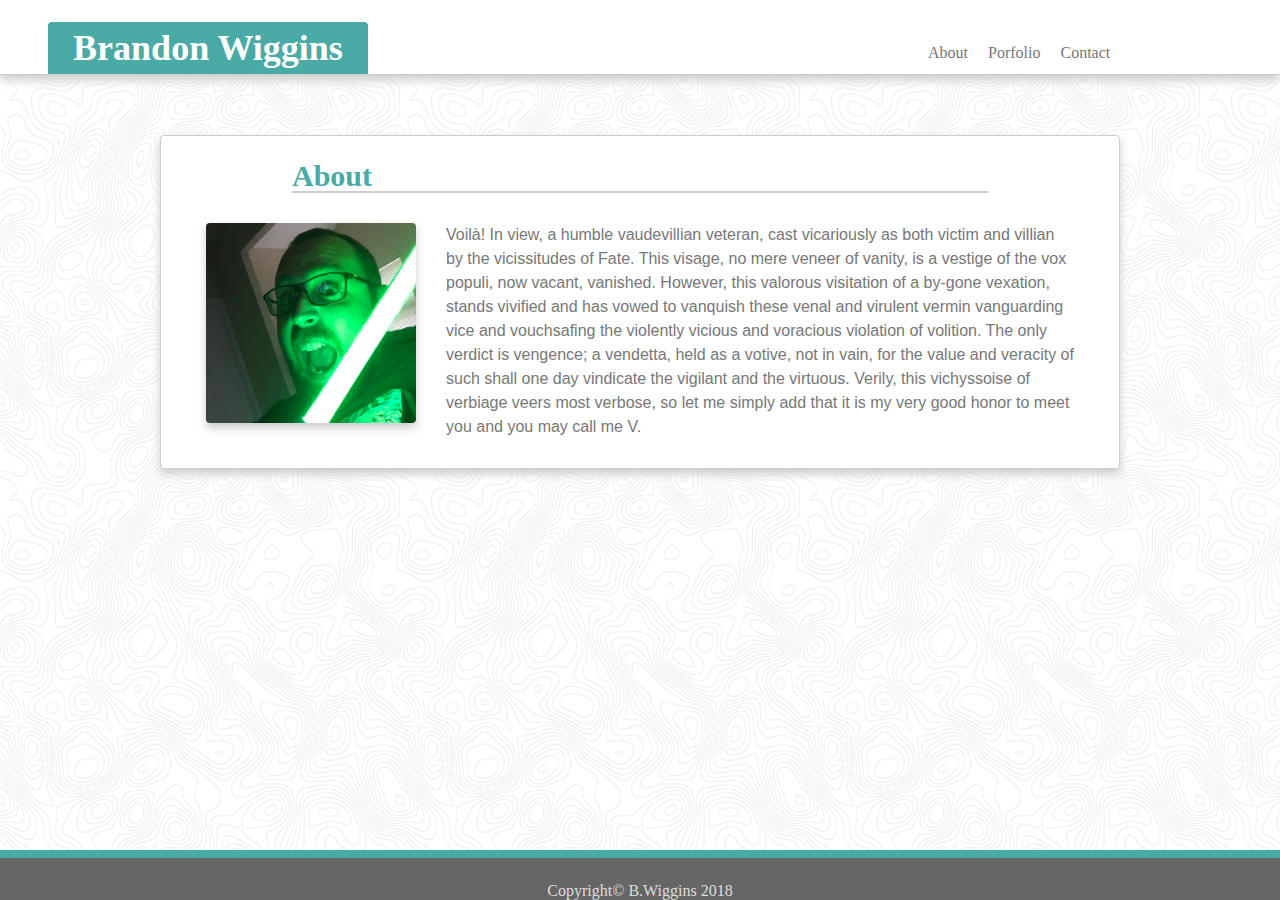
<file: index.html>
<!DOCTYPE html>
    <html lang="en-us">
    <head>
        <meta charset="UTF-8">
        <meta name="viewport" content="width=device-width, initial-scale=1.0">
        <meta http-equiv="X-UA-Compatible" content="ie=edge">
        <link rel="stylesheet" href="assets/css/css_reset.css">
        <link rel="stylesheet" href="assets/css/style.css">
        <link rel="icon" type="image/png" href="assets/images/lightsaber.jpeg">
        <title>Brandon Wiggins</title>
    </head>
    <!--this is the entire webpage content-->
<body>
    <!--the titlebar and nav bar will be contained in this-->
        <header>
    <!--this is the tab at the top left-->
            <h1 class="title_bar">Brandon Wiggins</h1>
    <!--this is the navigation bar-->
                <ul class=toolbar>
                    <a class="navlink"href="index.html"><li>About</li></a>
                    <a class="navlink" href="portfolio.html"><li>Porfolio</li></a>
                    <a class="navlink" href="contact.html"><li>Contact</li></a>
                </ul>
        </header>
    <!--this is the content container-->
    <section class="container">
        <h2>About</h2>
            <img class="bcw" src="assets/images/lightsaber.jpeg" alt="Brandon Wiggins">
                <p>Voilà! In view, a humble vaudevillian veteran, cast vicariously as both victim and villian by the vicissitudes of Fate. This visage, no mere veneer of vanity, is a vestige of the vox populi, now vacant, vanished. However, this valorous visitation of a by-gone vexation, stands vivified and has vowed to vanquish these venal and virulent vermin vanguarding vice and vouchsafing the violently vicious and voracious violation of volition. The only verdict is vengence; a vendetta, held as a votive, not in vain, for the value and veracity of such shall one day vindicate the vigilant and the virtuous. Verily, this vichyssoise of verbiage veers most verbose, so let me simply add that it is my very good honor to meet you and you may call me V.</p>
    </section>
    <!--breaktime (could've done this with margins but wheres the fun in that)-->
    <br>
        <br>
            <br>
                <br>
                    <br>
                        <br>
                            <br>
                                <br>
                                    <br>
                                        <br>
                                            <br>
    <!--this is the footer-->
        <footer>
            <h4>Copyright© B.Wiggins 2018</h4>
        </footer>
<body>
                <!--Brandon Wiggins-->
    </html>
</file>
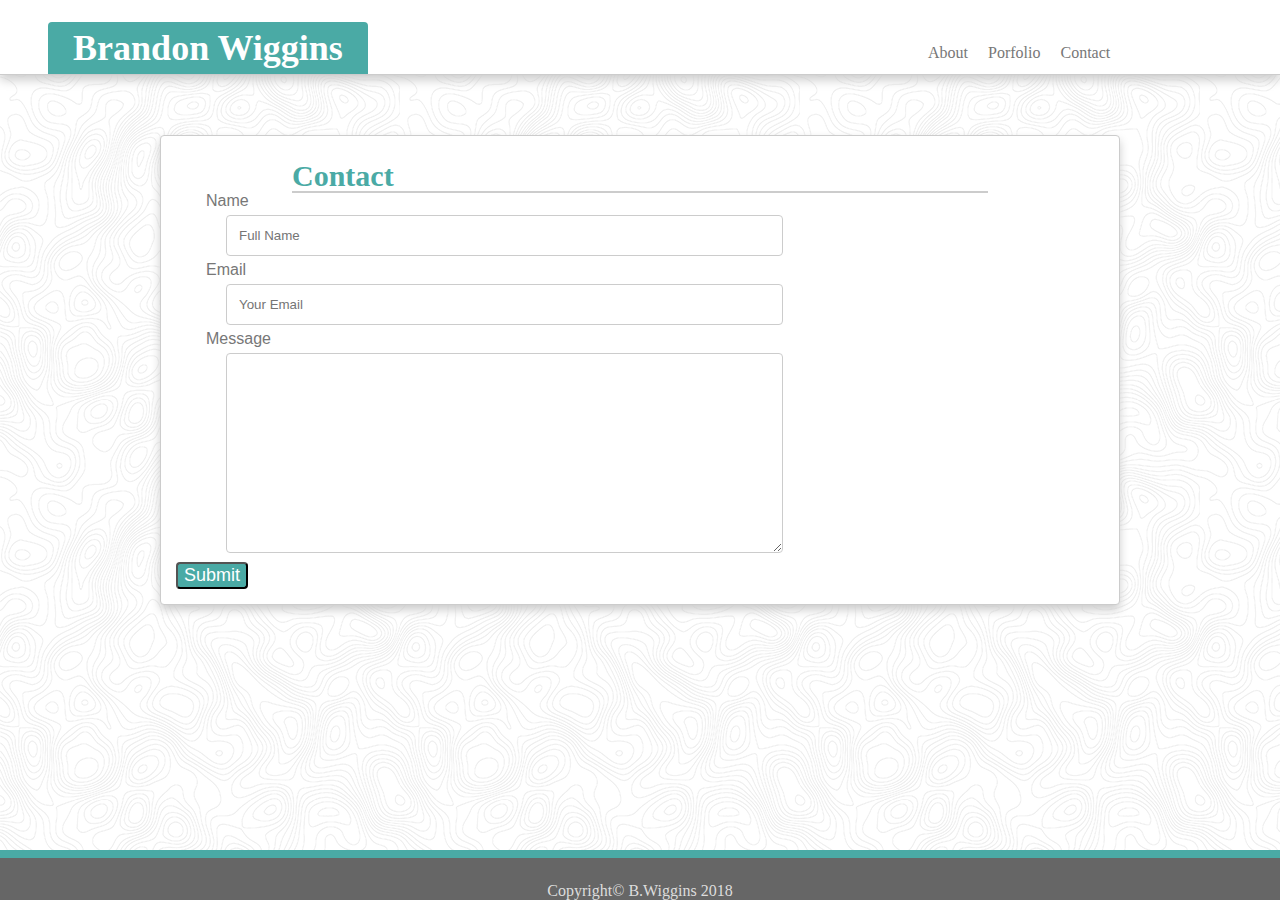
<file: contact.html>
<!DOCTYPE html>
    <html lang="en-us">
    <head>
        <meta charset="UTF-8">
        <meta name="viewport" content="width=device-width, initial-scale=1.0">
        <meta http-equiv="X-UA-Compatible" content="ie=edge">
        <link rel="stylesheet" href="assets/css/css_reset.css">
        <link rel="stylesheet" href="assets/css/style.css">
        <link rel="icon" type="image/png" href="assets/images/lightsaber.jpeg">
        <title>Brandon Wiggins</title>
    </head>
    <!--this is the entire webpage content-->
<body>
    <!--the titlebar and nav bar will be contained in this-->
        <header>
    <!--this is the tab at the top left-->
            <h1 class="title_bar">Brandon Wiggins</h1>
    <!--this is the navigation bar-->
                <ul class=toolbar>
                    <a class="navlink"href="index.html"><li>About</li></a>
                    <a class="navlink" href="portfolio.html"><li>Porfolio</li></a>
                    <a class="navlink" href="contact.html"><li>Contact</li></a>
                </ul>
        </header>
    <!--this is the content container-->
    <section class="container">
        <h2>Contact</h2>
    <!--this is the contact form-->
    <form class="contact" action="action_page.php">
    <!--this is for the name field in the contact form-->
            <label for="name">Name</label>
                <br>
            <input type="text" id="name" name="fullname" placeholder="Full Name">
                <br>
    <!--this is fot the email field in the contact form-->
            <label for="email">Email</label>
                <br>
            <input type="text" id="email" name="email" placeholder="Your Email">
                <br>
    <!--this is for the message box in the contact form-->
            <label for="message">Message</label>
                <br>
            <textarea id="message" name="message" style="height:200px"></textarea>
                <br>
    <!--this will be the submit button-->
            <input type="submit" value="Submit" class=button>
    </form>
</section>
    <!--why so many breaks? idk!!!-->
<br>
<br>
    <br>
        <br>
            <br>
                <br>
                    <br>
                        <br>
                            <br>
                                <br>
                                    <br>
    <!--this is the footer-->
        <footer>
            <h4>Copyright© B.Wiggins 2018</h4>
        </footer>
</body>
                <!--Brandon Wiggins-->
    </html>
</file>
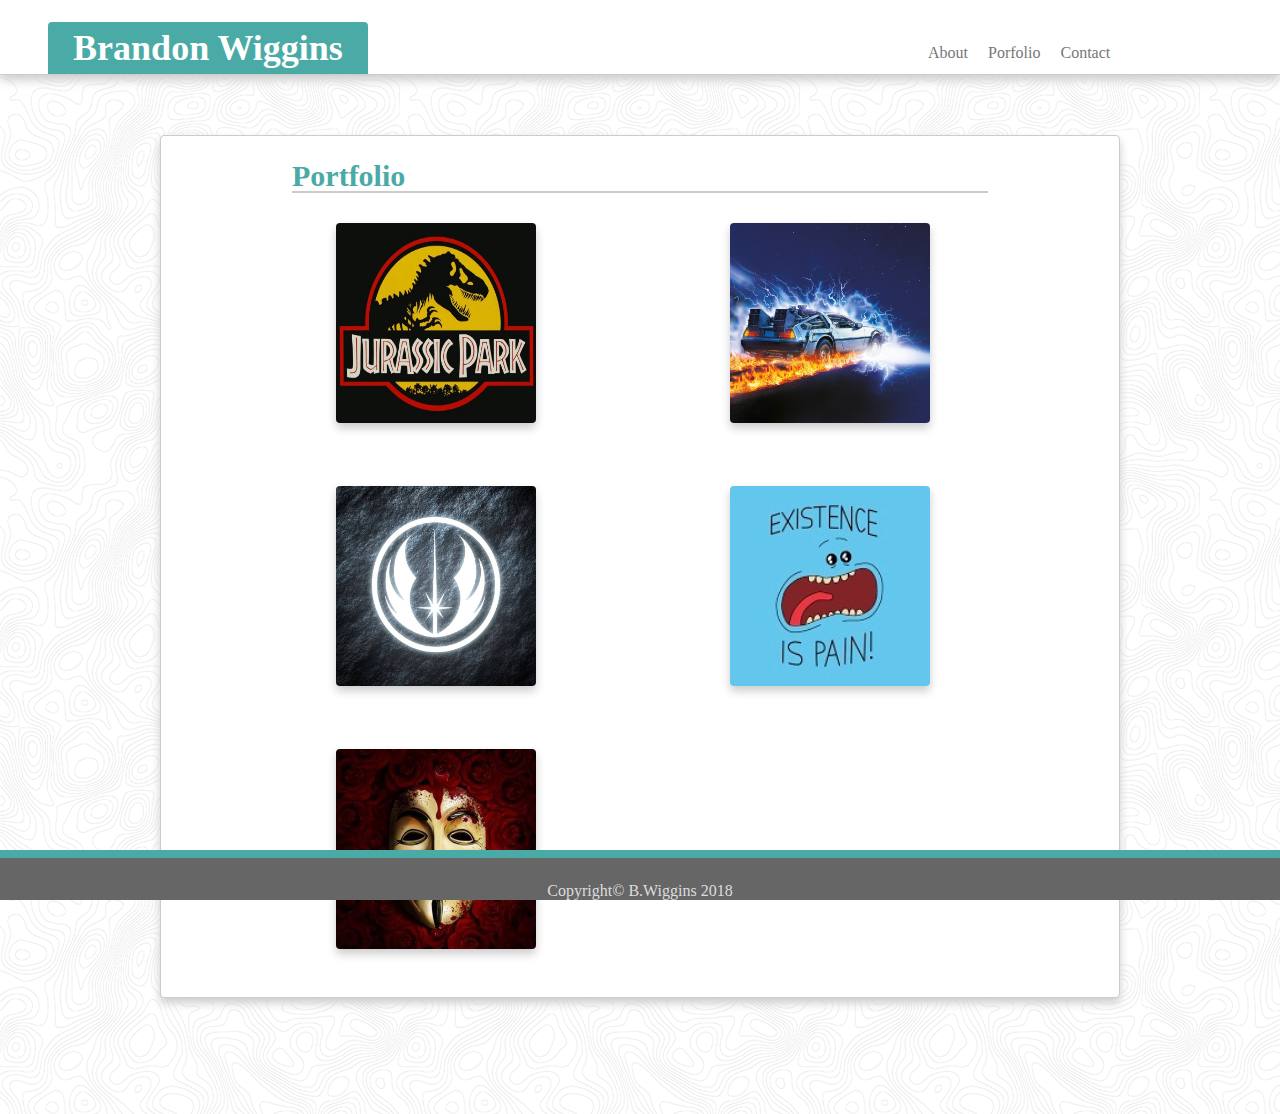
<file: portfolio.html>
<!DOCTYPE html>
    <html lang="en-us">
    <head>
        <meta charset="UTF-8">
        <meta name="viewport" content="width=device-width, initial-scale=1.0">
        <meta http-equiv="X-UA-Compatible" content="ie=edge">
        <link rel="stylesheet" href="assets/css/css_reset.css">
        <link rel="stylesheet" href="assets/css/style.css">
        <link rel="icon" type="image/png" href="assets/images/lightsaber.jpeg">
        <title>Brandon Wiggins</title>
    </head>
    <!--this is the entire webpage content-->
<body>
    <!--the titlebar and nav bar will be contained in this-->
        <header>
    <!--this is the tab at the top left-->
            <h1 class="title_bar">Brandon Wiggins</h1>
    <!--this is the navigation bar-->
                <ul class=toolbar>
                    <a class="navlink"href="index.html"><li>About</li></a>
                    <a class="navlink" href="portfolio.html"><li>Porfolio</li></a>
                    <a class="navlink" href="contact.html"><li>Contact</li></a>
                </ul>
        </header>
    <!--this is the content container-->
    <section class="container">
        <h2>Portfolio</h2>

        <!--I know this is way overcomplicated i was trying to get a text box over the img-->
            
                <a class="navpic" href="https://www.youtube.com/watch?v=V0Ox9OoT0t8" target="_blank"><img src="assets/images/jurassic.jpeg" height="200px" width="200px" alt="Placeholder"><a>
            
                <a class="navpic" href="https://www.youtube.com/watch?v=S1i5coU-0_Q" target="_blank"><img src="assets/images/TimeMachine.jpeg" height="200px" width="200px" alt="Placeholder"></a>
                        
                <a class="navpic" href="https://www.youtube.com/watch?v=4iczYPLWGKI" target="_blank"><img src="assets/images/jedi.jpeg" height="200px" width="200px" alt="placeholer"></a>
                            
                <a class="navpic" href="https://www.youtube.com/watch?v=eKBbUdfvwrU" target="_blank"><img src="assets/images/meeseeks.jpeg" height="200px" width="200px" alt="placeholder"></a>
                                
                <a class="navpic" href="https://www.youtube.com/watch?v=LF1951pENdk" target="_blank"><img src="assets/images/vendetta.jpeg" height="200px" width="200px" alt="placeholder"></a>
                                    
    </section>
    <!--breakdance-->
    <br> 
        <br>
            <br>
                <br>
                    <br>
                        <br>
                            <br>
                                <br>
                                    <br>
                                        <br>    
                                            <br>
    <!--this is the footer-->
        <footer>
            <h4>Copyright© B.Wiggins 2018</h4>
        </footer>
</body>
            <!--Brandon Wiggins-->
    </html>
</file>
<file: assets/css/style.css>
* {
    box-sizing: border-box
}
/*these are to format and style my nav bar*/
ul {
    list-style: none;
    text-decoration: none;
}
li a{
    text-decoration: none;
}
.navlink:hover {
    background-color: #dddddd
}
.navlink {
    text-decoration: none;
    padding: 8px;
    background-color: #ffffff;
    border-radius: 4px;
}
li a:hover {
    text-decoration: none;
    background-color: #cccccc
}
li {
    display: inline;
    color: #777777
}
/*this is to style and resize my photos*/
img {
    margin: 30px;
    border-radius: 4px;
    box-shadow: 0 5px 10px #cccccc;
}
.bcw {
    width: 210px;
    height: 200px;
    float: left;
}
/*this is to style and position my title bar*/
h1 {
    text-align: center;
    background-color: #4aaaa5;
    color: #ffffff;
    font-size: 36px;
    padding: 8px;
    width: 25%;
    float: left;
    position: absolute;
    top: 22px;
    left: 48px;
    font-weight: bold;
    border-top-right-radius: 4px;
    border-top-left-radius: 4px;
}
/*this also adds style to my navbar*/
.navlink:active {
    background-color: #e7e6e6;
    box-shadow: 0 3px 5px gray;
    transform: translateY(2px);
}
.toolbar {
    display: inline block;
    float: left;
    text-decoration: none;
    color: #777777;
    position: relative;
    top: 45px;
    left: 920px;
    font-family: Georgia, 'Times New Roman', Times, serif;
    font-size: 26px,
}
/*this formats the main header box*/
header {
    height: 75px;
    overflow: auto;
    background-color: #ffffff;
    border-bottom: 1px solid #cccccc;
    box-shadow: 0 5px 10px #cccccc;
}
/*this adds the main body background texture*/
body {
    background-image: url(../../assets/images/topography.png)
}
/*title for the content box*/
h2 {
    
    font-size: 35;
    font-weight: bold;
    margin: 0 auto;
    padding-top: 10px;
    width: 75%;
    font-size: 30px;
    color: #4aaaa5;
    border-bottom: #cccccc 2px solid;
}
/*changes the form fonts*/
form {
    font-family: Arial, Helvetica, sans-serif;
    color: #777777;
}

/*paragraph formating*/
p {
    font-family: Arial, Helvetica, sans-serif;
    color: #777777;
    margin-top: 30px;
    line-height: 150%;
    margin-right: 30px;
}

/*this is the main content container*/
section {
    overflow: auto;
    position: relative;
    top: 60px;
    bottom: 100px;
    background-color: #ffffff;
    margin: 0 auto;
    width: 960px;
    border: 1px solid #cccccc;
    border-radius: 4px;
    box-shadow: 0 5px 10px #cccccc;
    padding: 15px;
}

/*this styles the footer*/
footer {
    padding-top: 25px;
    text-align: center;
    position: fixed;
    bottom: 0;
    width: 100%;
    height: 50px;
    background-color: #666666;
    color: #dddddd;
    border-top: 8px solid #4aaaa5;
}

/*format for the contact form*/
input[type=text], select, textarea {
    position: relative;
    left: 50px;
    width: 60%;
    padding: 12px;  
    border: 1px solid #ccc; 
    border-radius: 4px; 
    margin-top: 6px; 
    margin-bottom: 6px;
}

/*positions the portfolio nav pictures*/
.navpic {
    margin-left: 130px
}

/*gives button some flare*/
.button:hover {
    background-color: #3c8a86
}
.button {
    background-color: #4aaaa5;
    color: #ffffff;
    font-size: 18px;
    border-radius: 4px;
}
.button:active {
    background-color: #6be4de;
    box-shadow: 0 3px 5px gray;
    transform: translateY(2px);
}

/*positions the form lables*/
label {
    position: relative;
    left: 30px;
}

/*Brandon Wiggins*/
</file>
